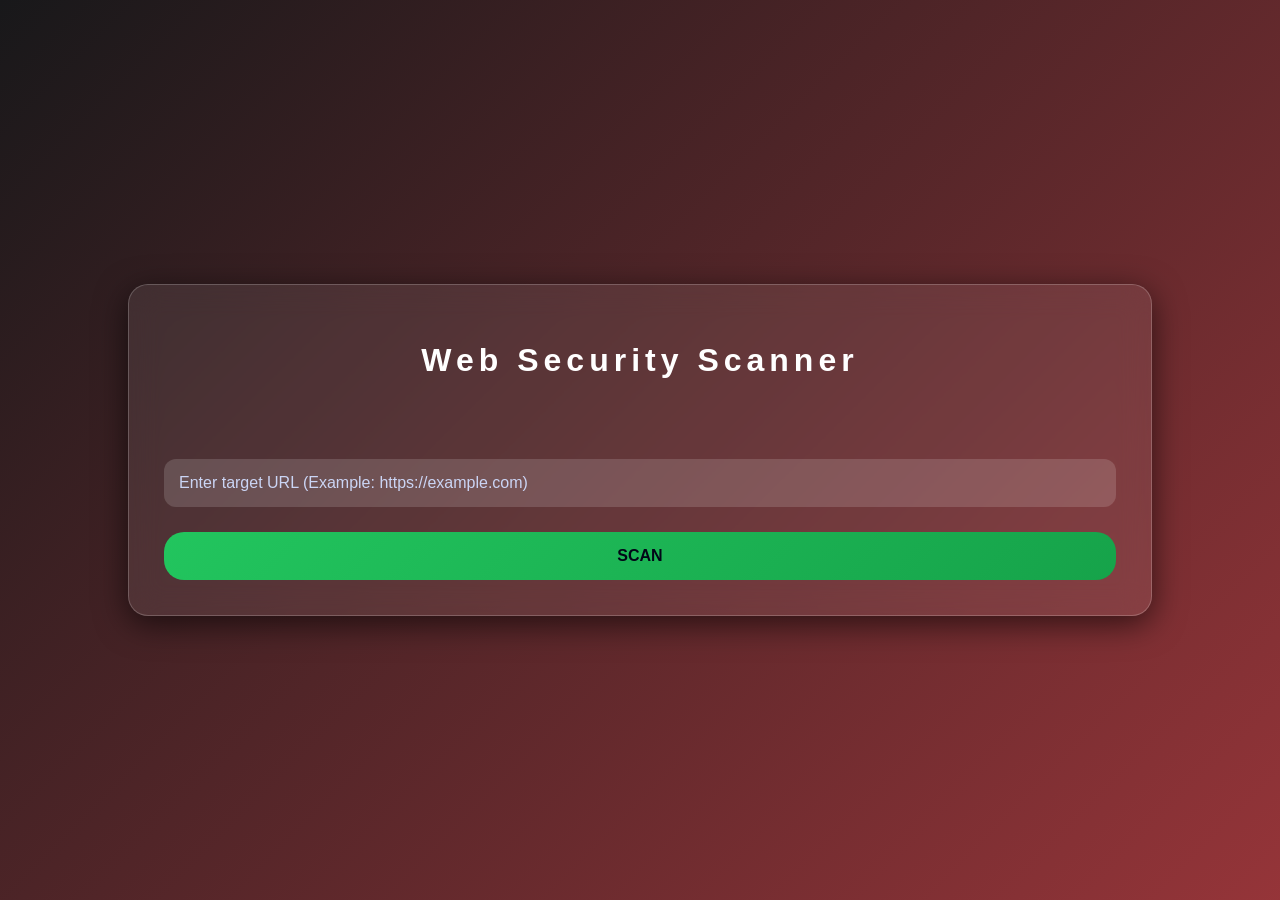
<file: frontend/index.html>
<!DOCTYPE html>
<html lang="en">
<head>
  <meta charset="UTF-8">
  <title>Web Security Scanner</title>
  <link rel="stylesheet" href="style.css">
</head>
<body>

<div class="container">

  <!-- INPUT SECTION -->
  <div id="inputBox">
    <h1>Web Security Scanner</h1> 
    
    <input 
      type="url" 
      id="url" 
      placeholder="Enter target URL (Example: https://example.com)" 
      required
    >

    <button onclick="scan()">SCAN</button>
  </div>

  <!-- REPORT SECTION -->
  <div id="report" class="report hidden">
    <h2>🔍 Scan Report</h2>
    <div id="cards" class="cards"></div>

    <button class="again" onclick="resetScan()">🔄 Run Another Scan</button>
  </div>

</div>

<script src="script.js"></script>
</body>
</html>
</file>
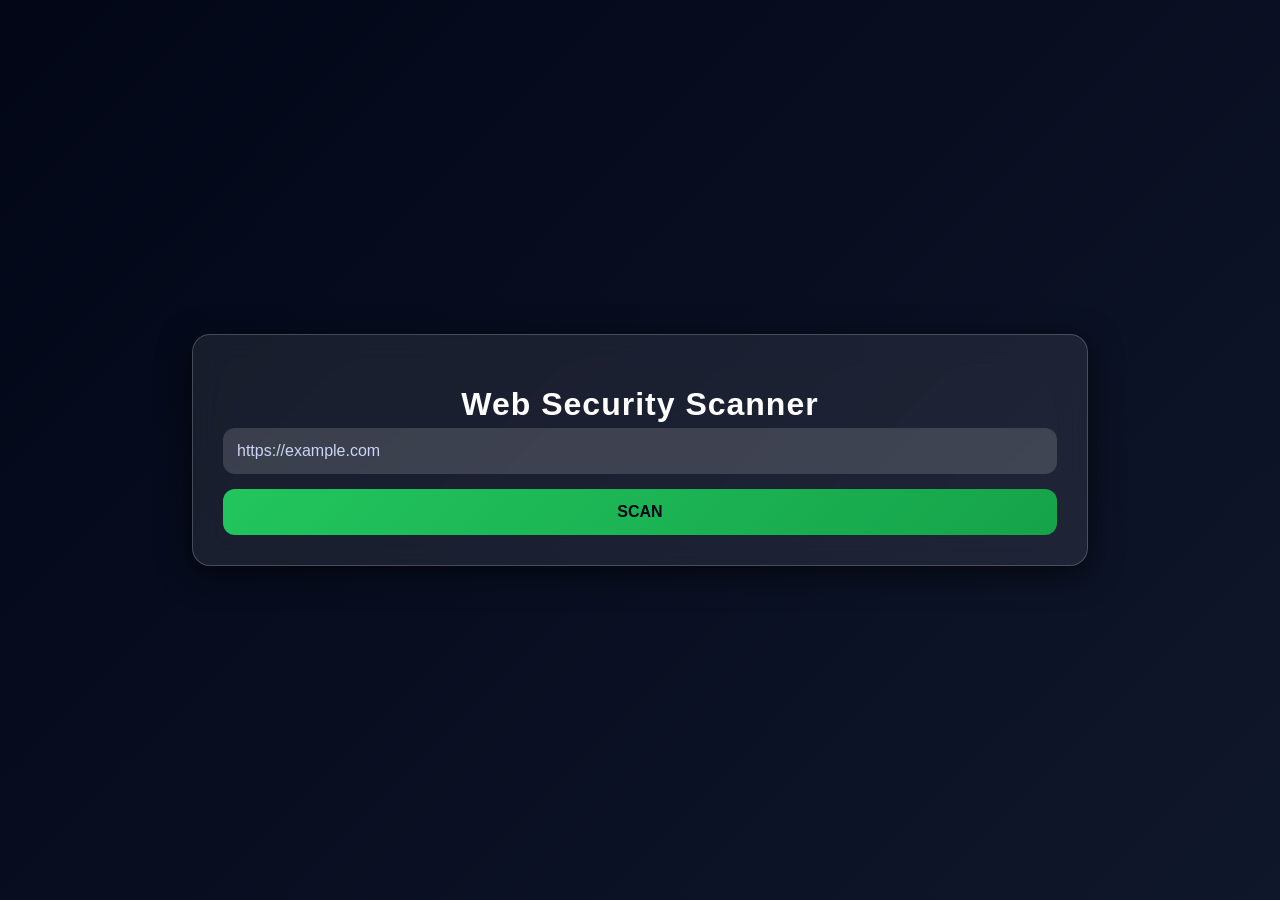
<file: Web Security Scanner/frontend/index.html>
<!DOCTYPE html>
<html lang="en">
<head>
  <meta charset="UTF-8">
  <title>Web Security Scanner</title>
  <link rel="stylesheet" href="style.css">
</head>
<body>

<div class="container">

  <!-- INPUT SECTION -->
  <div id="inputBox">
    <h1>Web Security Scanner</h1> 
    
    <input type="text" id="url" placeholder="https://example.com">
    <button onclick="scan()">SCAN</button>
  </div>

  <!-- REPORT SECTION -->
  <div id="report" class="report hidden">
    <h2>🔍 Scan Report</h2>
    <div id="cards" class="cards"></div>

    <button class="again" onclick="resetScan()">🔄 Run Another Scan</button>
  </div>

</div>

<script src="script.js"></script>
</body>
</html>
</file>
<file: frontend/style.css>
/* ===== Global ===== */
* {
  box-sizing: border-box;
}

body {
  margin: 0;
  min-height: 100vh;
  font-family: "Segoe UI", Arial, sans-serif;
  background: linear-gradient(
    -45deg,
    #18181a,
    #111113,
    #bf3e43,
    #18181a
  );
  background-size: 400% 400%;
  animation: gradientMove 12s ease infinite;
  color: #bec2c1;
  display: flex;
  align-items: center;
  justify-content: center;
}

@keyframes gradientMove {
  0% { background-position: 0% 50%; }
  50% { background-position: 100% 50%; }
  100% { background-position: 0% 50%; }
}


/* ===== Container ===== */
.container {
  width: 80%;
  max-width: 1100px;
  padding: 35px;
  background: rgba(255, 255, 255, 0.08);
  backdrop-filter: blur(15px);
  -webkit-backdrop-filter: blur(15px);
  border-radius: 20px;
  box-shadow: 0 8px 32px rgba(0, 0, 0, 0.6);
  border: 1px solid rgba(255, 255, 255, 0.2);
}

/* ===== Headings ===== */
h1 {
  text-align: center;
  color: #ffffff;
  margin-bottom: 80px;
  letter-spacing: 5px;
}

.subtitle {
  text-align: center;
  font-size: 20px;
  color: #94a3b8;
  margin-bottom: 40px;
}

/* ===== Input ===== */
input {
  width: 100%;
  padding: 15px;
  border-radius: 12px;
  border: none;
  outline: none;
  background: rgba(255, 255, 255, 0.15);
  color: white;
  font-size: 16px;
}

input::placeholder {
  color: #cbd5f5;
}

/* ===== Button ===== */
button {
  width: 100%;
  margin-top: 25px;
  padding: 15px;
  border-radius: 20px;
  border: none;
  background: linear-gradient(135deg, #22c55e, #16a34a);
  color: #020617;
  font-weight: bold;
  font-size: 16px;
  cursor: pointer;
  transition: transform 0.2s ease, box-shadow 0.2s ease;
}

button:hover {
  transform: translateY(-1px);
  box-shadow: 0 6px 18px rgba(34, 197, 94, 0.4);
}

/* ===== Status ===== */
#status {
  margin-top: 15px;
  font-weight: bold;
  text-align: center;
}

/* ===== Report ===== */
.report {
  margin-top: 100px;
}

.report h2 {
  text-align: center;
  margin-bottom: 80px;
}

/* ===== Cards Grid ===== */
.cards {
  display: grid;
  grid-template-columns: repeat(auto-fit, minmax(300px, 1fr));
  gap: 35px;
}

/* ===== Individual Card ===== */
.card {
  background: #0f172a;
  border-left: 4px solid #22c55e;
  padding: 30px;
  border-radius: 18px;
  box-shadow: 0 0 18px rgba(86, 86, 86, 0.4);
  transition: transform 0.2s ease;
}

.card:hover {
  transform: scale(1.02);
}

.card h3 {
  margin-bottom: 10px;
  color: #22c55e;
}

/* ===== Code Blocks ===== */
pre {
  margin-top: 10px;
  background: #020617;
  padding: 12px;
  border-radius: 8px;
  max-height: 350px;
  overflow-y: auto;
  font-size: 13px;
  white-space: pre-wrap;
  color: #e5e7eb;
}

/* ===== Utility ===== */
.hidden {
  display: none;
}

/* ===== Table (Optional Results) ===== */
table {
  width: 100%;
  border-collapse: collapse;
  font-size: 14px;
  margin-top: 10px;
}

th,
td {
  padding: 8px;
  border-bottom: 1px solid #334155;
}

th {
  color: #22c55e;
  text-align: left;
}

/* ===== Risk Colors ===== */
.good { color: #22c55e; }
.low { color: #22c55e; }
.medium { color: #facc15; }
.high { color: #ef4444; }
.bad { color: #ef4444; }

/* ===== Responsive ===== */
@media (max-width: 768px) {
  .container {
    width: 90%;
    padding: 20px;
  }
}

.loading {
  text-align: center;
  margin-top: 40px;
}

.spinner {
  width: 60px;
  height: 60px;
  border: 6px solid #1e293b;
  border-top: 6px solid #22c55e;
  border-radius: 50%;
  animation: spin 1s linear infinite;
  margin: auto;
}

@keyframes spin {
  to { transform: rotate(360deg); }
}

.good { color: #22c55e; font-weight: bold; }
.bad { color: #ef4444; font-weight: bold; }
.high { color: #dc2626; font-weight: bold; }
.low { color: #16a34a; font-weight: bold; }

table {
  width: 100%;
  border-collapse: collapse;
}

th, td {
  padding: 8px;
  border-bottom: 1px solid #334155;
  text-align: center;
}
</file>
<file: Web Security Scanner/frontend/style.css>
/* ===== Global ===== */
* {
  box-sizing: border-box;
}

body {
  margin: 0;
  min-height: 100vh;
  font-family: "Segoe UI", Arial, sans-serif;
  background: linear-gradient(135deg, #020617, #0f172a);
  color: #e5e7eb;
  display: flex;
  align-items: center;
  justify-content: center;
}

/* ===== Container ===== */
.container {
  width: 70%;
  max-width: 1100px;
  padding: 30px;
  background: rgba(255, 255, 255, 0.08);
  backdrop-filter: blur(15px);
  -webkit-backdrop-filter: blur(15px);
  border-radius: 18px;
  box-shadow: 0 8px 32px rgba(0, 0, 0, 0.6);
  border: 1px solid rgba(255, 255, 255, 0.2);
}

/* ===== Headings ===== */
h1 {
  text-align: center;
  color: #ffffff;
  margin-bottom: 5px;
  letter-spacing: 1px;
}

.subtitle {
  text-align: center;
  font-size: 14px;
  color: #94a3b8;
  margin-bottom: 25px;
}

/* ===== Input ===== */
input {
  width: 100%;
  padding: 14px;
  border-radius: 12px;
  border: none;
  outline: none;
  background: rgba(255, 255, 255, 0.15);
  color: white;
  font-size: 16px;
}

input::placeholder {
  color: #cbd5f5;
}

/* ===== Button ===== */
button {
  width: 100%;
  margin-top: 15px;
  padding: 14px;
  border-radius: 12px;
  border: none;
  background: linear-gradient(135deg, #22c55e, #16a34a);
  color: #020617;
  font-weight: bold;
  font-size: 16px;
  cursor: pointer;
  transition: transform 0.2s ease, box-shadow 0.2s ease;
}

button:hover {
  transform: translateY(-1px);
  box-shadow: 0 6px 18px rgba(34, 197, 94, 0.4);
}

/* ===== Status ===== */
#status {
  margin-top: 15px;
  font-weight: bold;
  text-align: center;
}

/* ===== Report ===== */
.report {
  margin-top: 35px;
}

.report h2 {
  text-align: center;
  margin-bottom: 20px;
}

/* ===== Cards Grid ===== */
.cards {
  display: grid;
  grid-template-columns: repeat(auto-fit, minmax(280px, 1fr));
  gap: 20px;
}

/* ===== Individual Card ===== */
.card {
  background: #0f172a;
  border-left: 5px solid #22c55e;
  padding: 16px;
  border-radius: 12px;
  box-shadow: 0 0 12px rgba(86, 86, 86, 0.4);
  transition: transform 0.2s ease;
}

.card:hover {
  transform: scale(1.02);
}

.card h3 {
  margin-bottom: 10px;
  color: #22c55e;
}

/* ===== Code Blocks ===== */
pre {
  margin-top: 10px;
  background: #020617;
  padding: 12px;
  border-radius: 8px;
  max-height: 350px;
  overflow-y: auto;
  font-size: 13px;
  white-space: pre-wrap;
  color: #e5e7eb;
}

/* ===== Utility ===== */
.hidden {
  display: none;
}

/* ===== Table (Optional Results) ===== */
table {
  width: 100%;
  border-collapse: collapse;
  font-size: 14px;
  margin-top: 10px;
}

th,
td {
  padding: 8px;
  border-bottom: 1px solid #334155;
}

th {
  color: #22c55e;
  text-align: left;
}

/* ===== Risk Colors ===== */
.good { color: #22c55e; }
.low { color: #22c55e; }
.medium { color: #facc15; }
.high { color: #ef4444; }
.bad { color: #ef4444; }

/* ===== Responsive ===== */
@media (max-width: 768px) {
  .container {
    width: 90%;
    padding: 20px;
  }
}

.loading {
  text-align: center;
  margin-top: 40px;
}

.spinner {
  width: 60px;
  height: 60px;
  border: 6px solid #1e293b;
  border-top: 6px solid #22c55e;
  border-radius: 50%;
  animation: spin 1s linear infinite;
  margin: auto;
}

@keyframes spin {
  to { transform: rotate(360deg); }
}

.good { color: #22c55e; font-weight: bold; }
.bad { color: #ef4444; font-weight: bold; }
.high { color: #dc2626; font-weight: bold; }
.low { color: #16a34a; font-weight: bold; }

table {
  width: 100%;
  border-collapse: collapse;
}

th, td {
  padding: 8px;
  border-bottom: 1px solid #334155;
  text-align: center;
}
</file>
